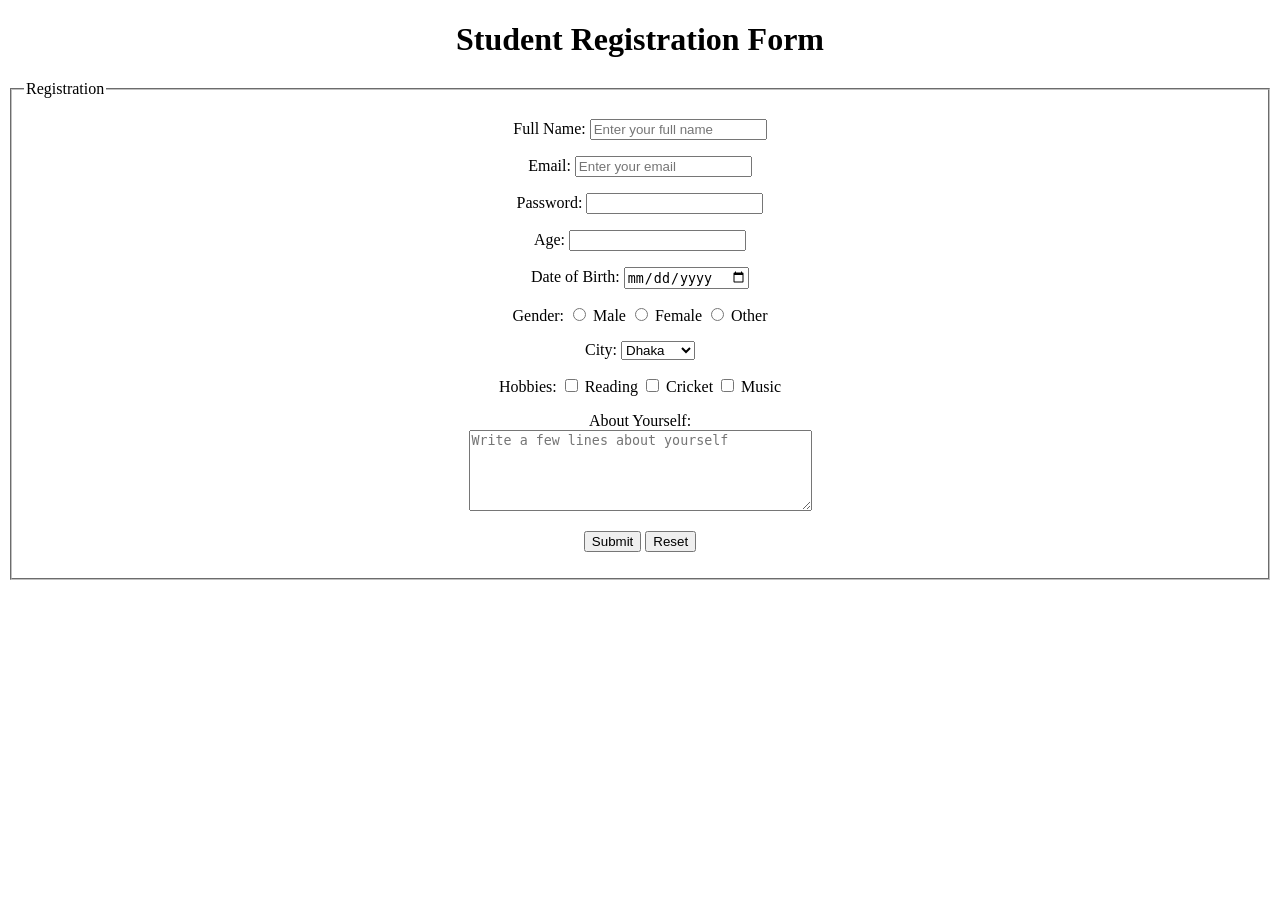
<file: 23-54511-3_html_project.html>
<!DOCTYPE html>
<html lang="en">
<head>
  <meta charset="UTF-8">
  <title>Student Registration Form</title>
</head>
<body>

  <h1 align="center">Student Registration Form</h1>

  <form action="#" method="post">

    <fieldset>
      <legend>Registration</legend>

      <p align="center">
        <label for="fullname">Full Name:</label>
        <input type="text" id="fullname" name="fullname" placeholder="Enter your full name" required>
      </p>

      <p align="center">
        <label for="email">Email:</label>
        <input type="email" id="email" name="email" placeholder="Enter your email" required>
      </p>

      <p align="center">
        <label for="password">Password:</label>
        <input type="password" id="password" name="password" required>
      </p>

      <p align="center">
        <label for="age">Age:</label>
        <input type="number" id="age" name="age">
      </p>

      <p align="center">
        <label for="dob">Date of Birth:</label>
        <input type="date" id="dob" name="dob">
      </p>

      <p align="center">
        Gender:
        <input type="radio" id="male" name="gender" value="Male">
        <label for="male">Male</label>
        <input type="radio" id="female" name="gender" value="Female">
        <label for="female">Female</label>
        <input type="radio" id="other" name="gender" value="Other">
        <label for="other">Other</label>
      </p>

      <p align="center">
        <label for="city">City:</label>
        <select id="city" name="city">
          <option value="Dhaka">Dhaka</option>
          <option value="Khulna">Khulna</option>
          <option value="Rajshahi">Rajshahi</option>
          <option value="Sylhet">Sylhet</option>
        </select>
      </p>

      <p align="center">
        Hobbies:
        <input type="checkbox" id="reading" name="hobbies" value="Reading">
        <label for="reading">Reading</label>
        <input type="checkbox" id="cricket" name="hobbies" value="Cricket">
        <label for="cricket">Cricket</label>
        <input type="checkbox" id="music" name="hobbies" value="Music">
        <label for="music">Music</label>
      </p>

      <p align="center">
        <label for="about">About Yourself:</label><br>
        <textarea id="about" name="about" rows="5" cols="40" placeholder="Write a few lines about yourself"></textarea>
      </p>

      <p align="center">
        <input type="submit" value="Submit">
        <input type="reset" value="Reset">
      </p>

    </fieldset>

  </form>

</body>
</html>
</file>
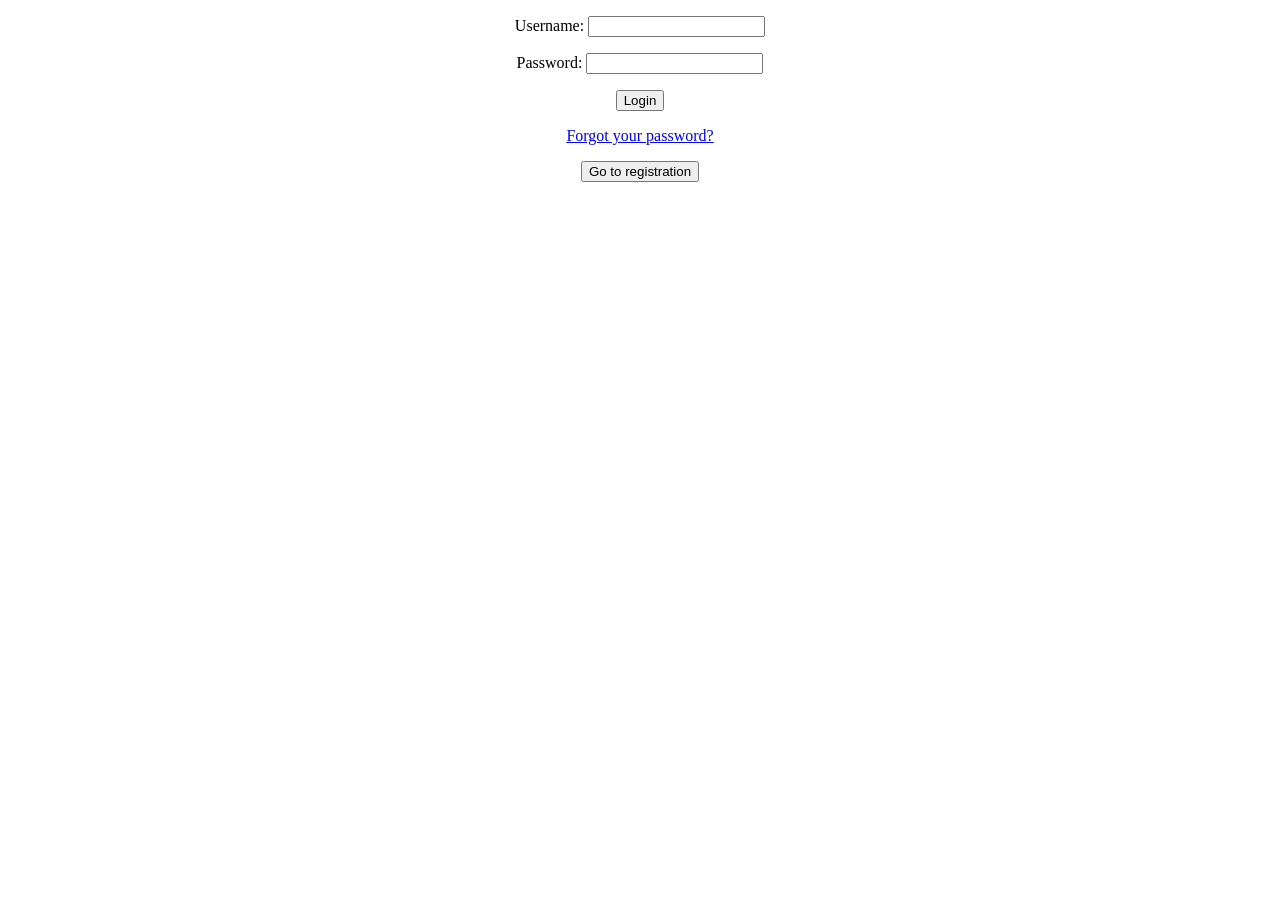
<file: LOGINPAGE.HTML>
<!DOCTYPE html>
<html lang="en">
<head>
    <meta charset="UTF-8">
    <meta name="viewport" content="width=device-width, initial-scale=1.0">
    <title>Document</title>
</head>
<body>
  
        
    <P align="center" >Username: <input type="text" name="username"></P>
    <P align="center" >Password: <input type="password" name="password"></P>
    <P align="center"><input type="submit" value="Login"></P>
    <p align = "center"><a href="forgot_password.html">Forgot your password?</a></p>
    <p align = "center">
      <input type="submit" name="GO to registration" value="Go to registration" onclick="window.location.href='http://127.0.0.1:5500/registration.html'">
    </p>

    
</body>
</html>
</file>
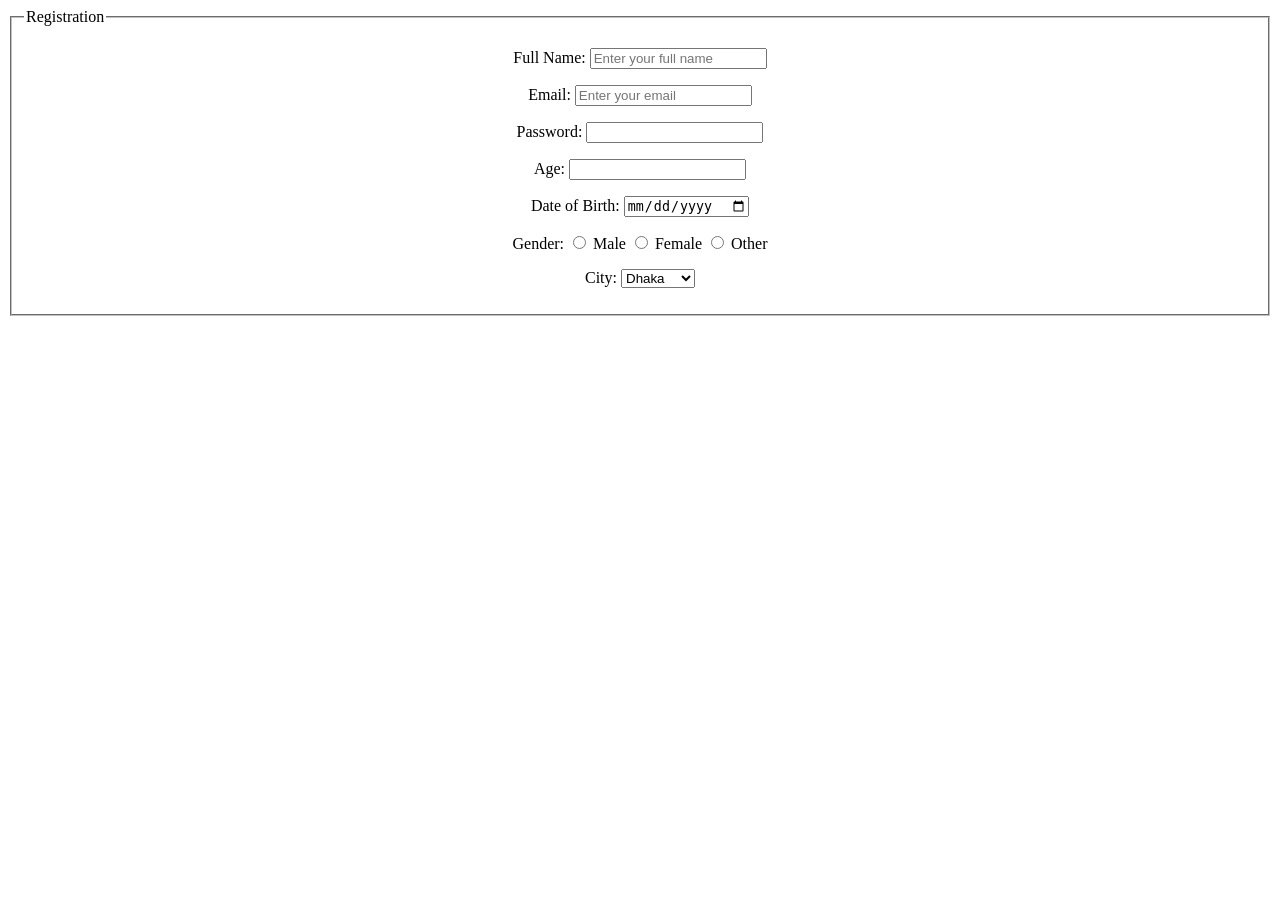
<file: registration.html>
<!DOCTYPE html>
<html lang="en">
<head>
    <meta charset="UTF-8">
    <meta name="viewport" content="width=device-width, initial-scale=1.0">
    <title>Document</title>
</head>
<body>
    <form action="#" method="post">

    <fieldset>
      <legend>Registration</legend>

      <p align="center">
        <label for="fullname">Full Name:</label>
        <input type="text" id="fullname" name="fullname" placeholder="Enter your full name" required>
      </p>

      <p align="center">
        <label for="email">Email:</label>
        <input type="email" id="email" name="email" placeholder="Enter your email" required>
      </p>

      <p align="center">
        <label for="password">Password:</label>
        <input type="password" id="password" name="password" required>
      </p>

      <p align="center">
        <label for="age">Age:</label>
        <input type="number" id="age" name="age">
      </p>

      <p align="center">
        <label for="dob">Date of Birth:</label>
        <input type="date" id="dob" name="dob">
      </p>

      <p align="center">
        Gender:
        <input type="radio" id="male" name="gender" value="Male">
        <label for="male">Male</label>
        <input type="radio" id="female" name="gender" value="Female">
        <label for="female">Female</label>
        <input type="radio" id="other" name="gender" value="Other">
        <label for="other">Other</label>
      </p>

      <p align="center">
        <label for="city">City:</label>
        <select id="city" name="city">
          <option value="Dhaka">Dhaka</option>
          <option value="Khulna">Khulna</option>
          <option value="Rajshahi">Rajshahi</option>
          <option value="Sylhet">Sylhet</option>
        </select>
      </p>
</fieldset>
</body>
</html>
</file>
